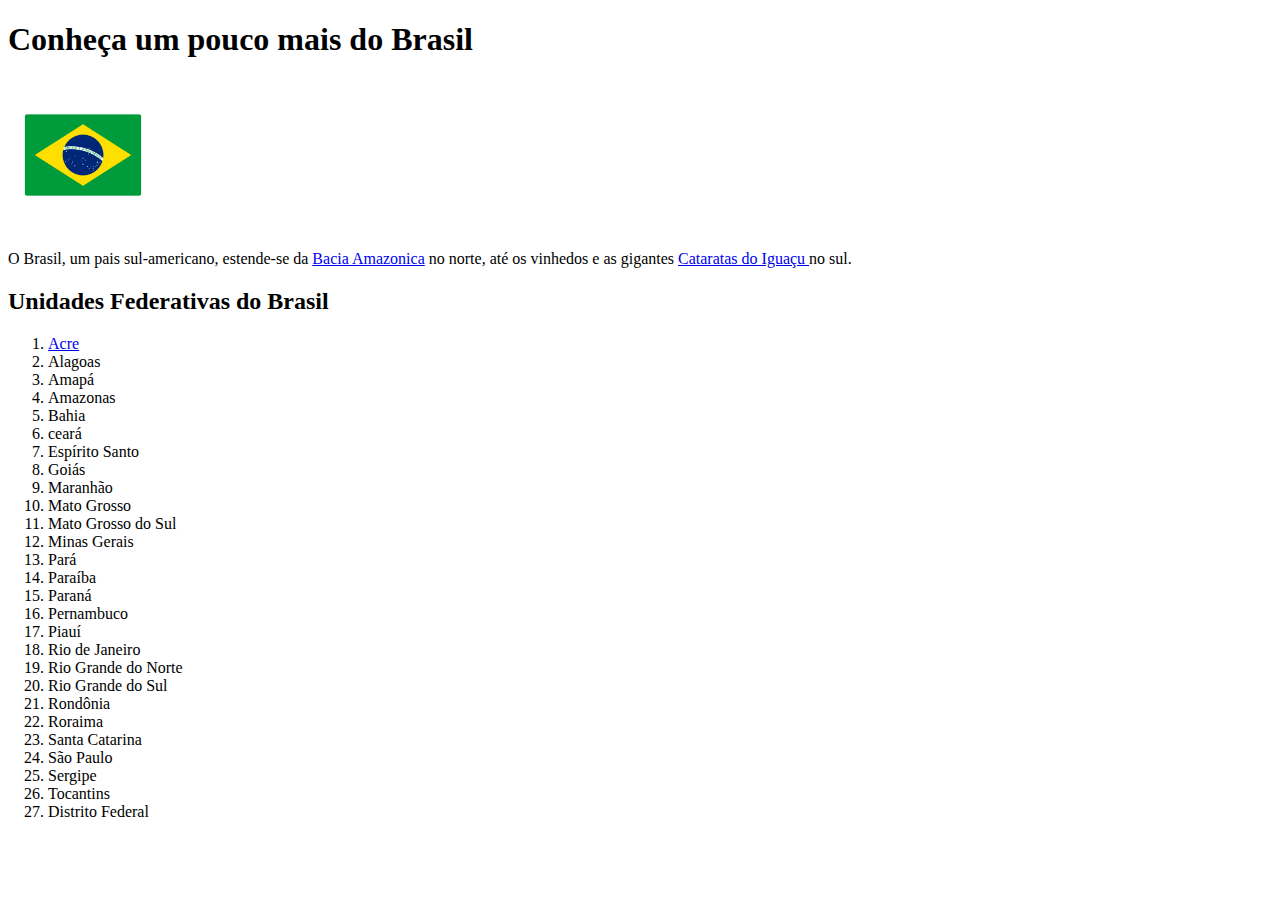
<file: 001 - Exercício HTML Básico/Index.html>
<!DOCTYPE html>
<html lang="en">
  <head>
    <meta charset="UTF-8" />
    <meta name="viewport" content="width=device-width, initial-scale=1.0" />
    <title>Wiki Brasil</title>
    <link rel="icon" type="image/x-icon" href="assets/brazil-flag.png" />
  </head>
  <body>
    <h1>Conheça um pouco mais do Brasil</h1>

    <a href="https://pt.wikipedia.org/wiki/Brasil " target="_blank">
      <img
        src="assets/brazil-flag-bandeira.png"
        title="República Federativa do Brasil"
        alt="Bandeira do Brasil"
        width="150 px"
        height="150 px"
      />
    </a>

    <p>
      O Brasil, um pais sul-americano, estende-se da
      <a
        href="https://pt.wikipedia.org/wiki/Bacia_do_rio_Amazonas"
        target="_blank"
        title="Berço da maior floresta tropical do planeta"
        >Bacia Amazonica</a
      >
      no norte, até os vinhedos e as gigantes
      <a
        href="https://pt.wikipedia.org/wiki/Cataratas_do_Igua%C3%A7u"
        title="Uma das 5 maiores quedas de água do mundo!"
        target="_blank"
      >
        Cataratas do Iguaçu
      </a>
      no sul.
    </p>

    <h2>Unidades Federativas do Brasil</h2>

    <ol>
      <li>
        <a
          href="https://pt.wikipedia.org/wiki/Acre"
          title="Acre é uma das 27 unidades federativas do Brasil"
          target="_blank"
          >Acre
        </a>
      </li>
      <li>Alagoas</li>
      <li>Amapá</li>
      <li>Amazonas</li>
      <li>Bahia</li>
      <li>ceará</li>
      <li>Espírito Santo</li>
      <li>Goiás</li>
      <li>Maranhão</li>
      <li>Mato Grosso</li>
      <li>Mato Grosso do Sul</li>
      <li>Minas Gerais</li>
      <li>Pará</li>
      <li>Paraíba</li>
      <li>Paraná</li>
      <li>Pernambuco</li>
      <li>Piauí</li>
      <li>Rio de Janeiro</li>
      <li>Rio Grande do Norte</li>
      <li>Rio Grande do Sul</li>
      <li>Rondônia</li>
      <li>Roraima</li>
      <li>Santa Catarina</li>
      <li>São Paulo</li>
      <li>Sergipe</li>
      <li>Tocantins</li>
      <li>Distrito Federal</li>
    </ol>
  </body>
</html>
</file>
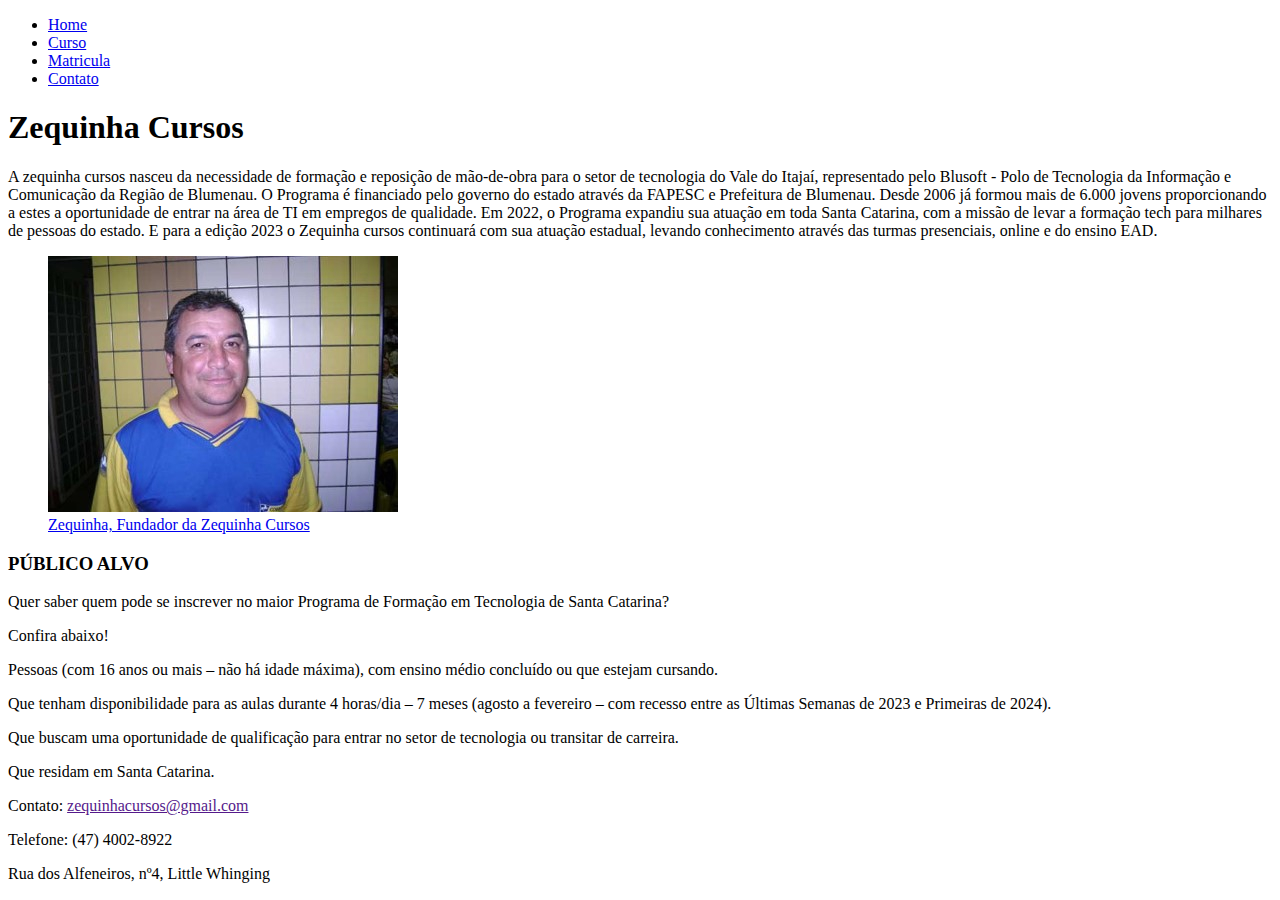
<file: 002 - Exercício HTML Básico/index.html>
<!DOCTYPE html>
<html lang="en">
<head>
  <meta charset="UTF-8">
  <meta name="viewport" content="width=device-width, initial-scale=1.0">
  <title>Zequinha Curso</title>
</head>
<body>
  <div>
    <nav>
      <ul>
        <li><a href="/002 - Exercício HTML Básico/index.html">Home</a></li>
        <li><a href="/002 - Exercício HTML Básico/nav/curso.html">Curso</a></li>
        <li><a href="/002 - Exercício HTML Básico/nav/matricula.html">Matricula</a></li>
        <li><a href="#footer">Contato</a></li>
      </ul>

    </nav>
    <main>
      <Section>
        <h1>Zequinha Cursos</h1>
        <p>
          A zequinha cursos nasceu da necessidade de formação e reposição de mão-de-obra para o setor de tecnologia do Vale do Itajaí, representado pelo Blusoft - Polo de Tecnologia da Informação e Comunicação da Região de Blumenau. O Programa é financiado pelo governo do estado através da FAPESC e Prefeitura de Blumenau. Desde 2006 já formou mais de 6.000 jovens proporcionando a estes a oportunidade de entrar na área de TI em empregos de qualidade.
          Em 2022, o Programa expandiu sua atuação em toda Santa Catarina, com a missão de levar a formação tech para milhares de pessoas do estado.
          E para a edição 2023 o Zequinha cursos continuará com sua atuação estadual, levando conhecimento através das turmas presenciais, online e do ensino EAD.
        </p>
        <figure>
          <img src="/002 - Exercício HTML Básico/assets/Zequinha.jpg.jpg" alt="Zequinha">
          <figcaption> <a href="https://www.cidadaonet.com.br/noticia/zequinha-o-carteiro-com-memoria-de-computador">Zequinha, Fundador da Zequinha Cursos</a></figcaption>
        </figure>
        <h3>PÚBLICO ALVO</h3>
        <p>
          Quer saber quem pode se inscrever
          no maior Programa de Formação
          em Tecnologia de Santa Catarina?
        </p>
        <p>
          Confira abaixo!
        </p>
        <p>
          Pessoas (com 16 anos ou mais – não há idade máxima), com ensino médio concluído ou que estejam cursando.
        </p>
        <p>
          Que tenham disponibilidade para as aulas durante 4 horas/dia – 7 meses (agosto a fevereiro – com recesso entre as Últimas Semanas de 2023 e Primeiras de 2024).
        </p> 
        <p>
          Que buscam uma oportunidade de qualificação para entrar no setor de tecnologia ou transitar de carreira.
        </p>
        <p>
          Que residam em Santa Catarina.
        </p>
      
    </main>
    <footer>
      <p>Contato: <a href=""> zequinhacursos@gmail.com</a></p>
      <p>Telefone: (47) 4002-8922</p>
      <p>Rua dos Alfeneiros, nº4, Little Whinging</p>
    </footer>
  </div>
</body>
</html>
</file>
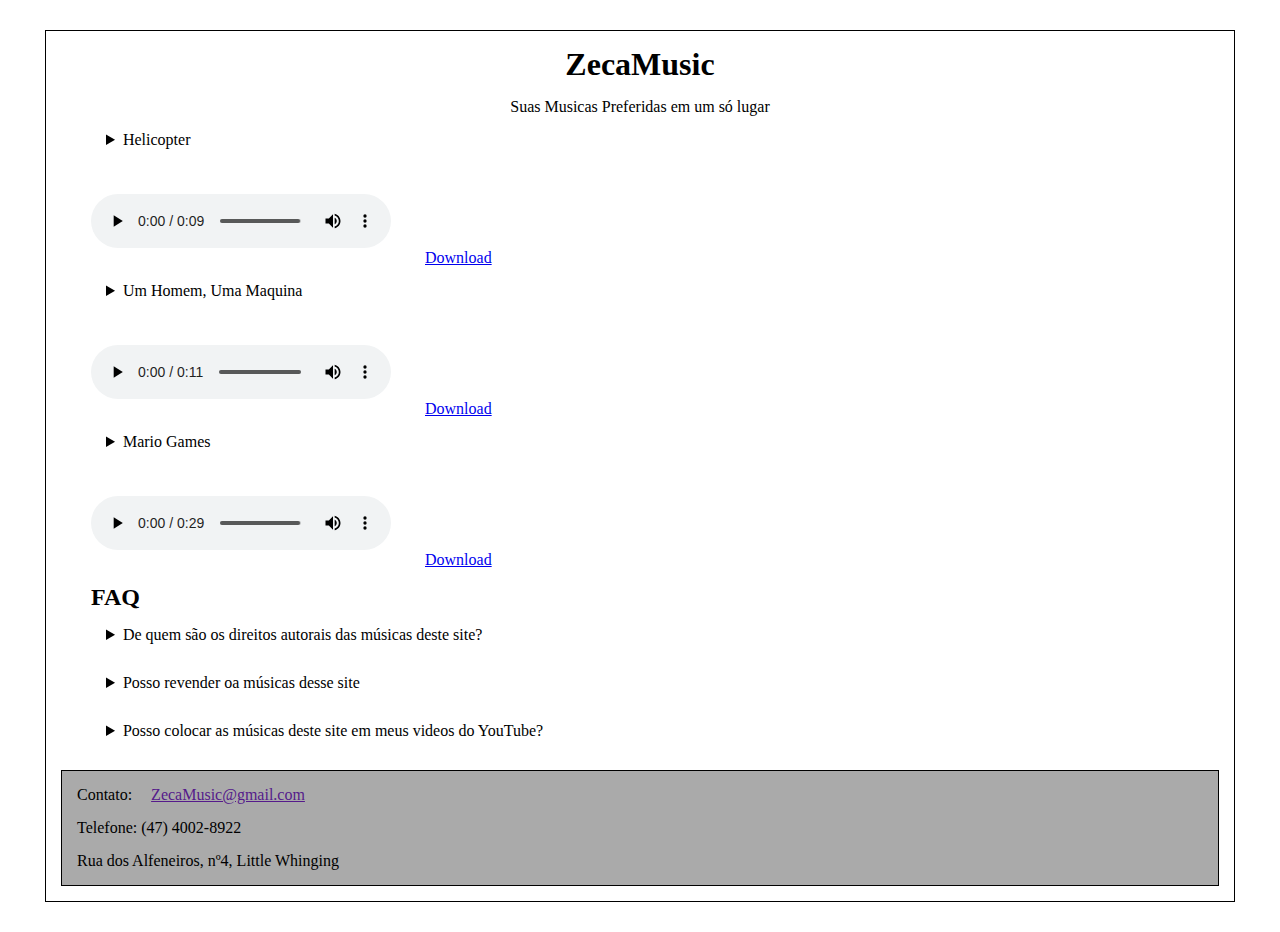
<file: 003 - Exercício HTML Básico/index.html>
<!DOCTYPE html>
<html lang="en">
  <head>
    <meta charset="UTF-8" />
    <meta name="viewport" content="width=device-width, initial-scale=1.0" />
    <title>ZecaMusic</title>
    <style>
      * {
        margin: 15px;
        padding: 0;
      }
      div {
        margin: 15px;
        border: 1px solid black;
      }
      footer {
        margin: 0;
        padding: 0;
        border: 1px solid black;
        background-color: rgb(170, 170, 170);
      }
      h1 {
        align-items: center;
        text-align: center;
      }
      header p {
        align-items: center;
        text-align: center;
      }
      a {
        align-items: center;
      }
    </style>
  </head>
  <body>
    <div>
      <header>
        <h1>ZecaMusic</h1>
        <p>Suas Musicas Preferidas em um só lugar</p>
      </header>
      <main>
        <section>
          <details>
            <summary>Helicopter</summary>
            <p>
              Album : none, Artista : unknown, Mais Informações : Meme
              Helicopter
            </p>
          </details>
          <audio controls>
            <source
              src="/003 - Exercício HTML Básico/assets/Helicopter.mp3.mp3"
            />
          </audio>
          <a
            href="/003 - Exercício HTML Básico/assets/Helicopter.mp3.mp3"
            download="Helicopter"
            >Download</a
          >
          <details>
            <summary>Um Homem, Uma Maquina</summary>
            <p>Album : none, Artista : unknown, Mais Informações : Meme CR7</p>
          </details>
          <audio controls>
            <source
              src="/003 - Exercício HTML Básico/assets/Um_Homem.mp3.mp3"
            />
          </audio>
          <a
            href="/003 - Exercício HTML Básico/assets/Um_Homem.mp3.mp3"
            download="Um Homem, Uma maquina"
          >
            Download
          </a>
          <details>
            <summary>Mario Games</summary>
            <p>
              Album : none, Artista : unknown, Mais Informações : Meme Mario
              Gomes
            </p>
          </details>
          <audio controls>
            <source
              src="/003 - Exercício HTML Básico/assets/Mario_games.mp3.mp3"
            />
          </audio>
          <a
            href="/003 - Exercício HTML Básico/assets/Mario_games.mp3.mp3"
            download="Mario Games"
          >
            Download
          </a>
        </section>
        <section>
          <h2>FAQ</h2>
          <details>
            <summary>
              De quem são os direitos autorais das músicas deste site?
            </summary>
            <p>Dos criadores do conteúdo dos áudios</p>
          </details>
          <details>
            <summary>Posso revender oa músicas desse site</summary>
            <p>Não, você não pode!</p>
          </details>
          <details>
            <summary>
              Posso colocar as músicas deste site em meus videos do YouTube?
            </summary>
            <p>Pode, Colocando os créditos ao criador deste conteúdo!</p>
          </details>
        </section>
        <footer>
          <p>Contato: <a href=""> ZecaMusic@gmail.com</a></p>
          <p>Telefone: (47) 4002-8922</p>
          <p>Rua dos Alfeneiros, nº4, Little Whinging</p>
        </footer>
      </main>
    </div>
  </body>
</html>
</file>
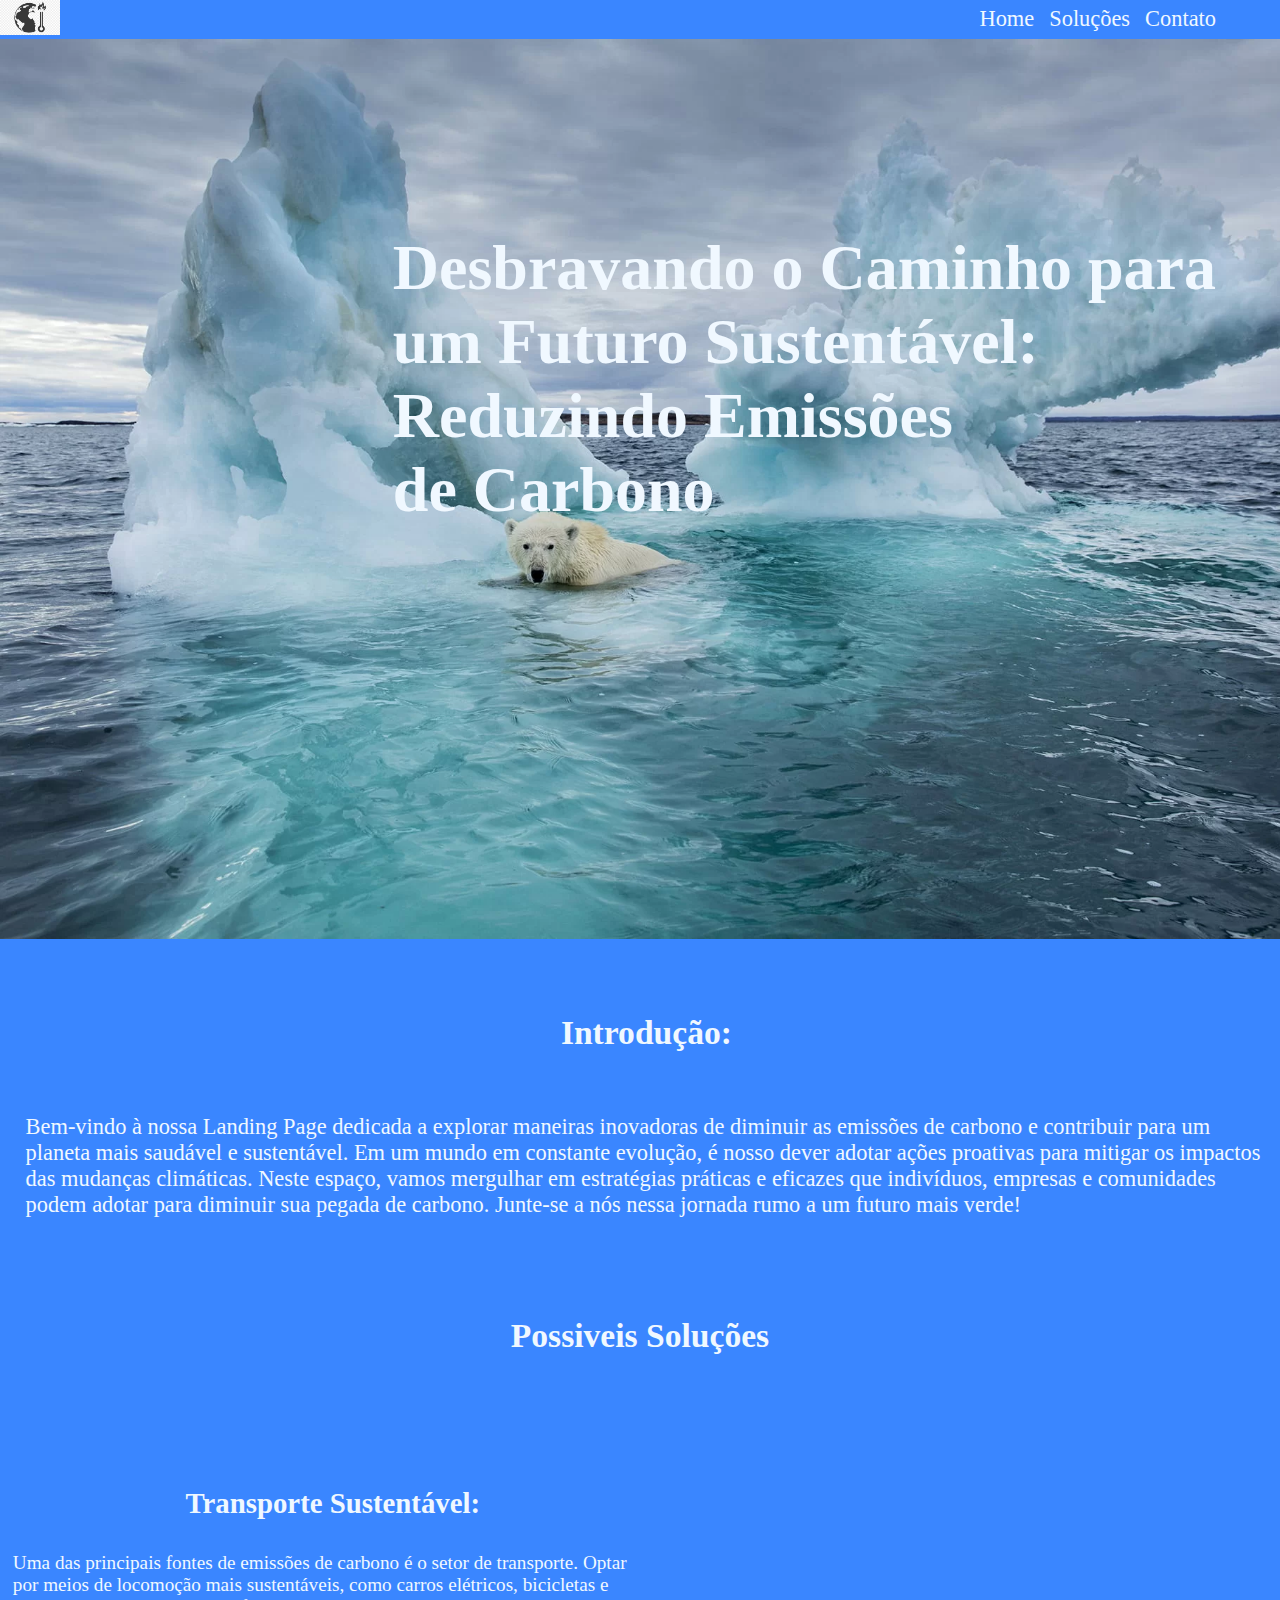
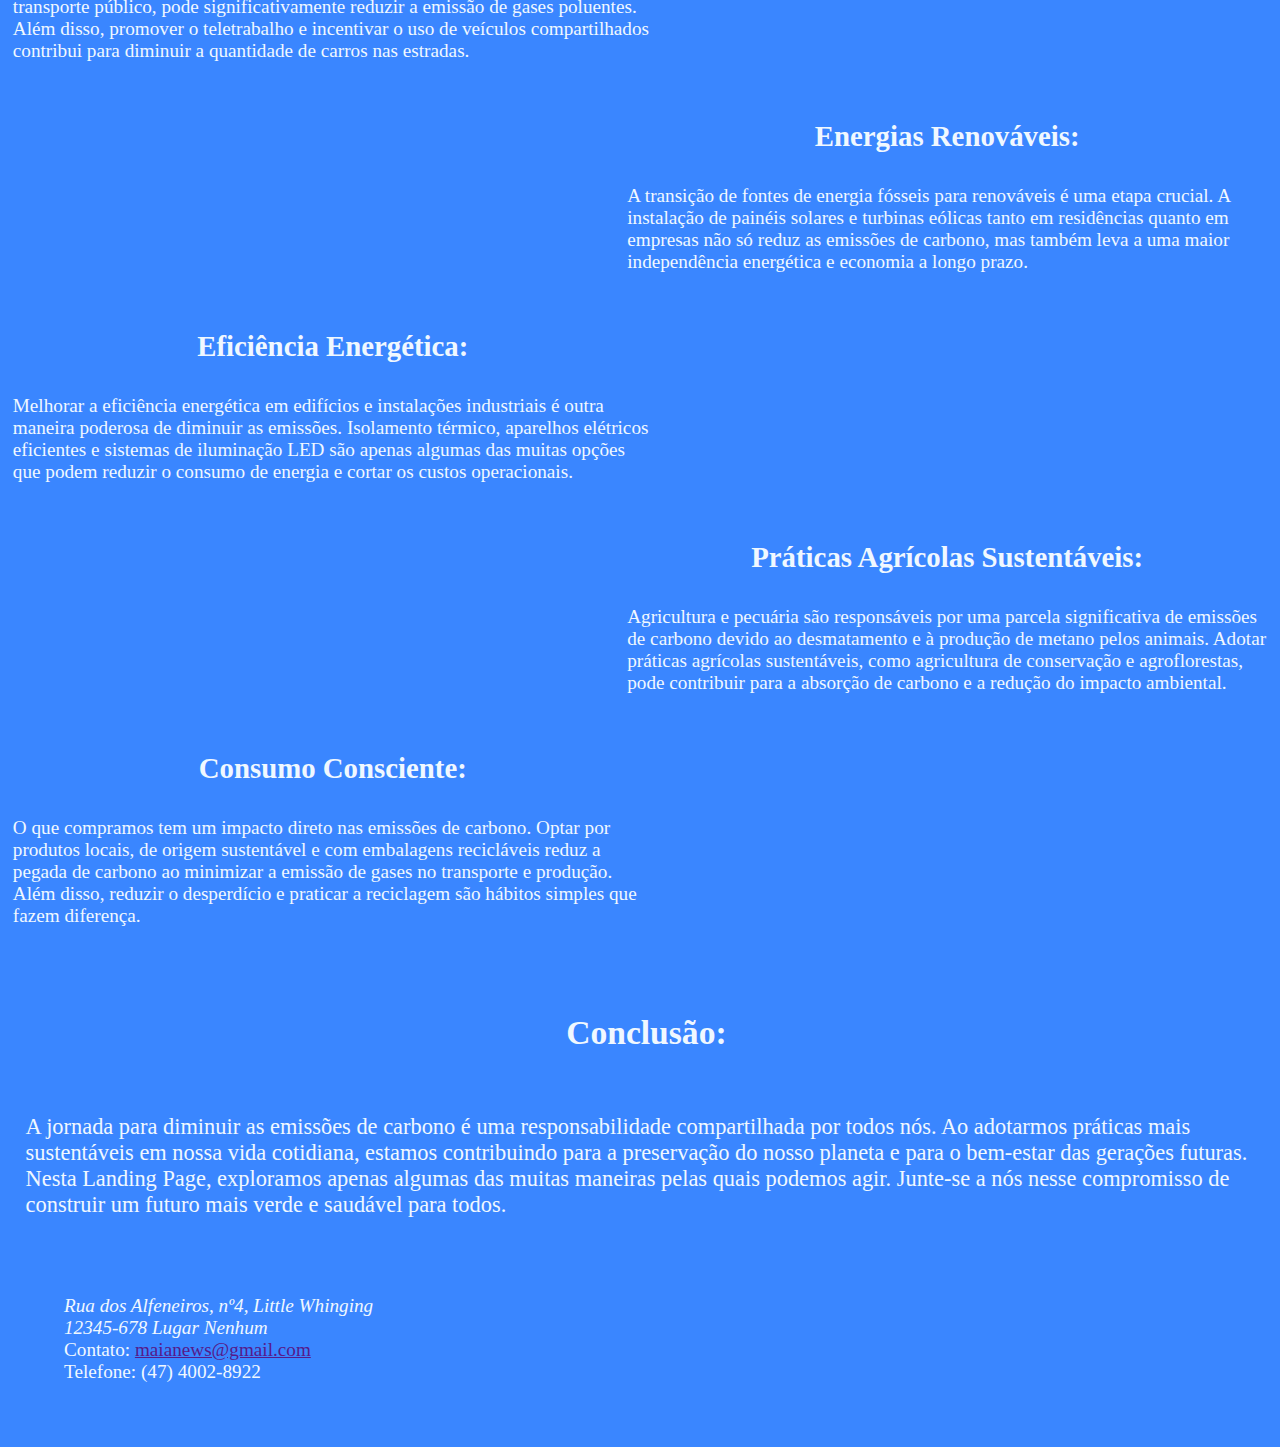
<file: 004 - Projeto Landing Page/index.htm>
<!DOCTYPE html>
<html lang="en">
  <head>
    <meta charset="UTF-8" />
    <meta name="viewport" content="width=device-width, initial-scale=1.0" />
    <title>Maia News</title>
    <link rel="icon" type="image/x-icon" href="assets/logo.png" />
    <link rel="stylesheet" href="style.css" />
  </head>
  <body>
    <header id="home">
      <nav class="navBar">
        <div class="logo">
          <img src="assets/logo.png" alt="logo" />
        </div>

        <div class="menuNav">
          <ul>
            <li><a href="#home">Home</a></li>
            <li><a href="#secSolu">Soluções</a></li>
            <li><a href="#contato">Contato</a></li>
          </ul>
        </div>
      </nav>
    </header>

    <main>
      <section class="secTitulo">
        <div class="titulo">
          <h1>
            Desbravando o Caminho para <br />
            um Futuro Sustentável: <br />
            Reduzindo Emissões <br />
            de Carbono
          </h1>
        </div>
      </section>

      <section id="introducao" class="introducao">
        <div class="divIntro">
          <h2>Introdução:</h2>
          <span>
            Bem-vindo à nossa Landing Page dedicada a explorar maneiras
            inovadoras de diminuir as emissões de carbono e contribuir para um
            planeta mais saudável e sustentável. Em um mundo em constante
            evolução, é nosso dever adotar ações proativas para mitigar os
            impactos das mudanças climáticas. Neste espaço, vamos mergulhar em
            estratégias práticas e eficazes que indivíduos, empresas e
            comunidades podem adotar para diminuir sua pegada de carbono.
            Junte-se a nós nessa jornada rumo a um futuro mais verde!
          </span>
        </div>
      </section>

      <section id="secSolu">
        <div class="divTitulo">
          <h2>Possiveis Soluções</h2>
        </div>
        <div class="textLeft">
          <h2>Transporte Sustentável:</h2>
          <span>
            Uma das principais fontes de emissões de carbono é o setor de
            transporte. Optar por meios de locomoção mais sustentáveis, como
            carros elétricos, bicicletas e transporte público, pode
            significativamente reduzir a emissão de gases poluentes. Além disso,
            promover o teletrabalho e incentivar o uso de veículos
            compartilhados contribui para diminuir a quantidade de carros nas
            estradas.
          </span>
        </div>
        <div class="textRight">
          <h2>Energias Renováveis:</h2>
          <span>
            A transição de fontes de energia fósseis para renováveis é uma etapa
            crucial. A instalação de painéis solares e turbinas eólicas tanto em
            residências quanto em empresas não só reduz as emissões de carbono,
            mas também leva a uma maior independência energética e economia a
            longo prazo.
          </span>
        </div>
        <div class="textLeft">
          <h2>Eficiência Energética:</h2>
          <span
            >Melhorar a eficiência energética em edifícios e instalações
            industriais é outra maneira poderosa de diminuir as emissões.
            Isolamento térmico, aparelhos elétricos eficientes e sistemas de
            iluminação LED são apenas algumas das muitas opções que podem
            reduzir o consumo de energia e cortar os custos operacionais.
          </span>
        </div>
        <div class="textRight">
          <h2>Práticas Agrícolas Sustentáveis:</h2>
          <span
            >Agricultura e pecuária são responsáveis por uma parcela
            significativa de emissões de carbono devido ao desmatamento e à
            produção de metano pelos animais. Adotar práticas agrícolas
            sustentáveis, como agricultura de conservação e agroflorestas, pode
            contribuir para a absorção de carbono e a redução do impacto
            ambiental.
          </span>
        </div>
        <div class="textLeft">
          <h2>Consumo Consciente:</h2>
          <span
            >O que compramos tem um impacto direto nas emissões de carbono.
            Optar por produtos locais, de origem sustentável e com embalagens
            recicláveis reduz a pegada de carbono ao minimizar a emissão de
            gases no transporte e produção. Além disso, reduzir o desperdício e
            praticar a reciclagem são hábitos simples que fazem diferença.
          </span>
        </div>
        <div class="divIntro">
          <h2>Conclusão:</h2>
          <span
            >A jornada para diminuir as emissões de carbono é uma
            responsabilidade compartilhada por todos nós. Ao adotarmos práticas
            mais sustentáveis em nossa vida cotidiana, estamos contribuindo para
            a preservação do nosso planeta e para o bem-estar das gerações
            futuras. Nesta Landing Page, exploramos apenas algumas das muitas
            maneiras pelas quais podemos agir. Junte-se a nós nesse compromisso
            de construir um futuro mais verde e saudável para todos.
          </span>
        </div>
      </section>
    </main>

    <footer id="contato" class="contato">
      <address>
        <p>Rua dos Alfeneiros, nº4, Little Whinging</p>
        <p>12345-678 Lugar Nenhum</p>
      </address>
      <p>Contato: <a href=""> maianews@gmail.com</a></p>
      <p>Telefone: (47) 4002-8922</p>
    </footer>
  </body>
</html>
</file>
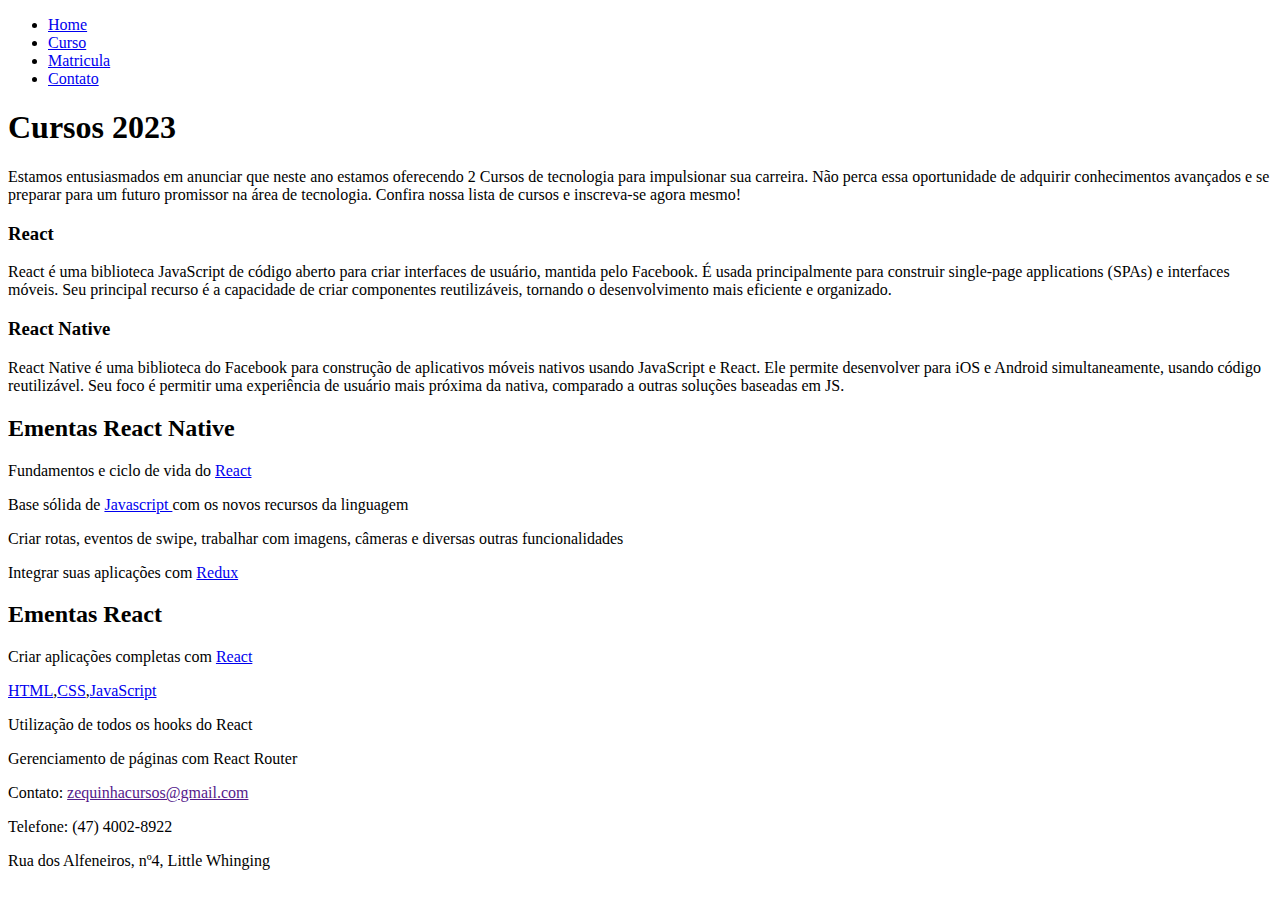
<file: 002 - Exercício HTML Básico/nav/curso.html>
<!DOCTYPE html>
<html lang="en">
  <head>
    <meta charset="UTF-8" />
    <meta name="viewport" content="width=device-width, initial-scale=1.0" />
    <title>Cursos</title>
  </head>
  <body>
    <div>
      <nav>
        <ul>
          <li><a href="/002 - Exercício HTML Básico/index.html">Home</a></li>
          <li>
            <a href="/002 - Exercício HTML Básico/nav/curso.html">Curso</a>
          </li>
          <li>
            <a href="/002 - Exercício HTML Básico/nav/matricula.html">Matricula</a>
          </li>
          <li>
            <a href="#footer">Contato</a>
          </li>
        </ul>
      </nav>

      <main>
        <section>
          <h1>Cursos 2023</h1>
          <p>
            
            Estamos entusiasmados em anunciar que neste ano
            estamos oferecendo 2 Cursos de tecnologia para
            impulsionar sua carreira.

            Não perca essa oportunidade de adquirir
            conhecimentos avançados e se preparar
            para um futuro promissor na área de tecnologia.


            Confira nossa lista de cursos
            e inscreva-se agora mesmo!
            
          </p>
          <h3>React</h3>
          <p>
            React é uma biblioteca JavaScript de código aberto para criar interfaces de usuário, mantida pelo
            Facebook. É usada principalmente para construir single-page applications (SPAs) e interfaces móveis.
            Seu principal recurso é a capacidade de criar componentes reutilizáveis, tornando o desenvolvimento
            mais eficiente e organizado.
          </p>
          <h3>React Native</h3>
          <p>
            React Native é uma biblioteca do Facebook para construção de aplicativos móveis nativos usando
            JavaScript e React. Ele permite desenvolver para iOS e Android simultaneamente, usando código
            reutilizável. Seu foco é permitir uma experiência de usuário mais próxima da nativa, comparado a
            outras soluções baseadas em JS.
          </p>
          <h2>Ementas React Native</h2>
          <p>
            Fundamentos e ciclo de vida do <a href="https://pt.wikipedia.org/wiki/React_(JavaScript)">React</a>
          </p>
          <p>
            Base sólida de <a href="https://pt.wikipedia.org/wiki/JavaScript">Javascript </a> com os novos recursos da linguagem
          </p>
          <p>
            Criar rotas, eventos de swipe, trabalhar com imagens, câmeras e diversas outras funcionalidades
          </p>
          <p>
            Integrar suas aplicações com <a href="https://pt.wikipedia.org/wiki/Redux_(biblioteca_JavaScript)">Redux</a>
          </p>
          <h2>Ementas React</h2>
          <p>
            Criar aplicações completas com <a href="https://pt.wikipedia.org/wiki/React_(JavaScript)">React</a> 
          </p>
          <p><a href="https://pt.wikipedia.org/wiki/HTML">HTML</a>,<a href="https://pt.wikipedia.org/wiki/Cascading_Style_Sheets">CSS</a>,<a href="https://pt.wikipedia.org/wiki/JavaScript">JavaScript</a></p>
          <p>
            Utilização de todos os hooks do React
          </p>
          <p>
            Gerenciamento de páginas com React Router
          </p>
        </section>

      </main>
      <footer id="footer">
        <p>Contato: <a href=""> zequinhacursos@gmail.com</a></p>
        <p>Telefone: (47) 4002-8922</p>
        <p>Rua dos Alfeneiros, nº4, Little Whinging</p>
      </footer>
    </div>
  </body>
</html>
</file>
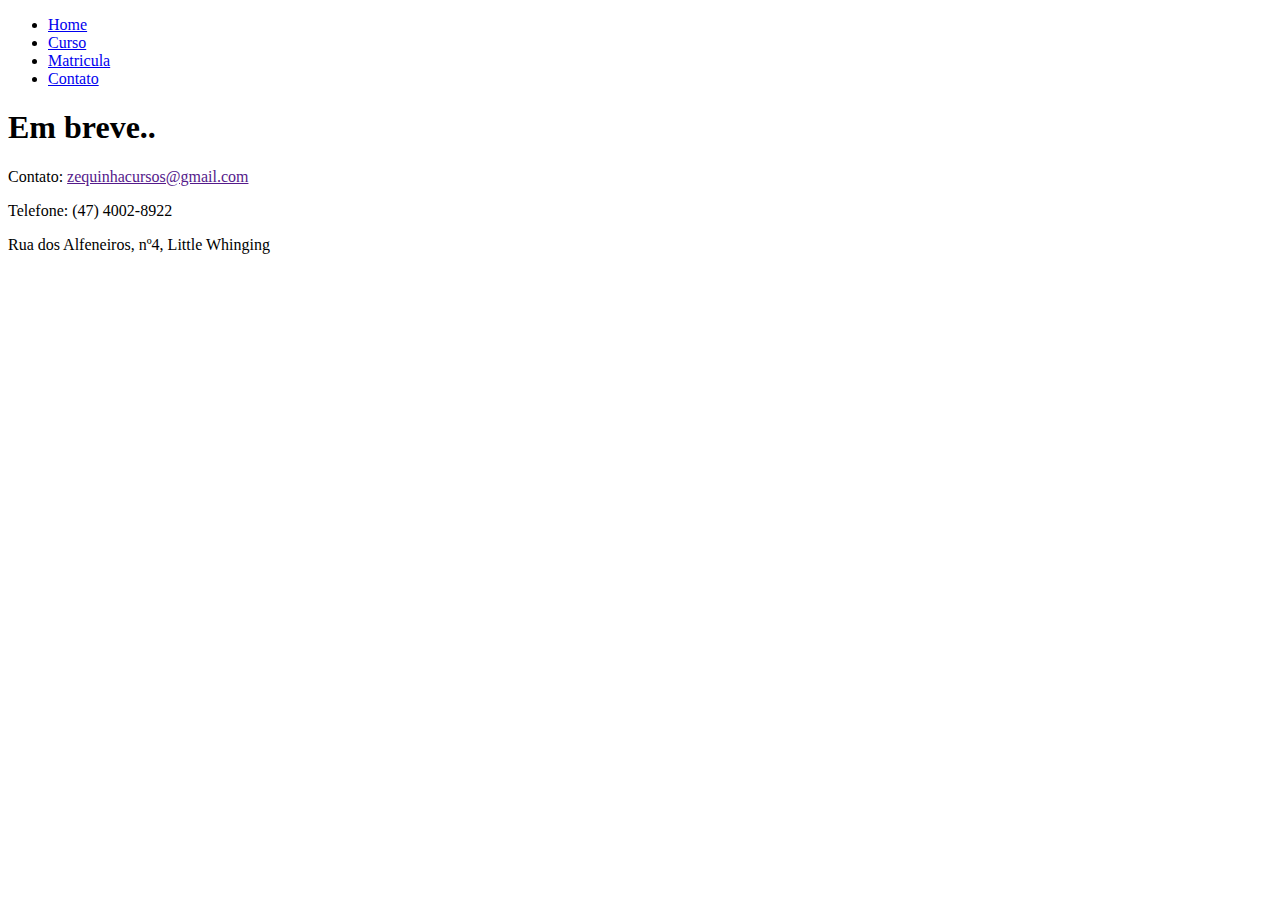
<file: 002 - Exercício HTML Básico/nav/matricula.html>
<!DOCTYPE html>
<html lang="en">
  <head>
    <meta charset="UTF-8" />
    <meta name="viewport" content="width=device-width, initial-scale=1.0" />
    <title>Matricula</title>
  </head>
  <body>
    <div>
      <nav>
        <ul>
          <li><a href="/002 - Exercício HTML Básico/index.html">Home</a></li>
          <li>
            <a href="/002 - Exercício HTML Básico/nav/curso.html">Curso</a>
          </li>
          <li>
            <a href="/002 - Exercício HTML Básico/nav/matricula.html"
              >Matricula</a
            >
          </li>
          <li>
            <a href="#footer">Contato</a>
          </li>
        </ul>
      </nav>
      <main>
        <h1>Em breve..</h1>
      </main>
      <footer>
        <p>Contato: <a href=""> zequinhacursos@gmail.com</a></p>
        <p>Telefone: (47) 4002-8922</p>
        <p>Rua dos Alfeneiros, nº4, Little Whinging</p>
      </footer>
    </div>
  </body>
</html>
</file>
<file: 004 - Projeto Landing Page/style.css>
* {
  margin: 0;
}

body {
  background-color: #3a86ff;
}

header {
  background-color: #3a86ff;
}

.navBar {
  display: flex;
  align-items: center;
  width: 100%;
  justify-content: space-between;
}

.logo img {
  width: 60px;
}

.menuNav {
  display: flex;
  float: right !important;
  margin-right: 5%;
}

.menuNav ul {
  display: flex;
  list-style-type: none;
}

.menuNav ul li {
  margin-left: 15px;
  font-size: 1.4rem;
}

.menuNav ul li a {
  text-decoration: none;
  color: aliceblue;
}

.secTitulo {
  background-image: url("assets/ursopolar.png");
  background-repeat: no-repeat;
  background-size: cover;
  height: 100vh;
}

.titulo {
  color: aliceblue;
  font-size: 2rem;
  float: right;
  margin-top: 15%;
  margin-right: 5%;
}

.divIntro {
  display: flex;
  align-items: center;
  background-color: #3a86ff;
  color: aliceblue;
  flex-direction: column;
  padding: 1%;
  font-size: 1.4rem;
  margin-left: 1%;
}

.textLeft {
  display: flex;
  flex-direction: column;
  color: aliceblue;
  align-items: center;
  padding: 1%;
  width: 50%;
  font-size: 1.2rem;
}

.textRight {
  display: flex;
  flex-direction: column;
  color: aliceblue;
  align-items: center;
  padding: 1%;
  width: 50%;
  font-size: 1.2rem;
  float: right;
}

h2 {
  margin: 5%;
}

.divTitulo {
  margin: 2%;
  align-items: center;
  justify-content: center;
  display: flex;
  font-size: 1.4rem;
  color: aliceblue;
}

.contato {
  margin: 5%;
  font-size: 1.2rem;
  color: aliceblue;
}
</file>
